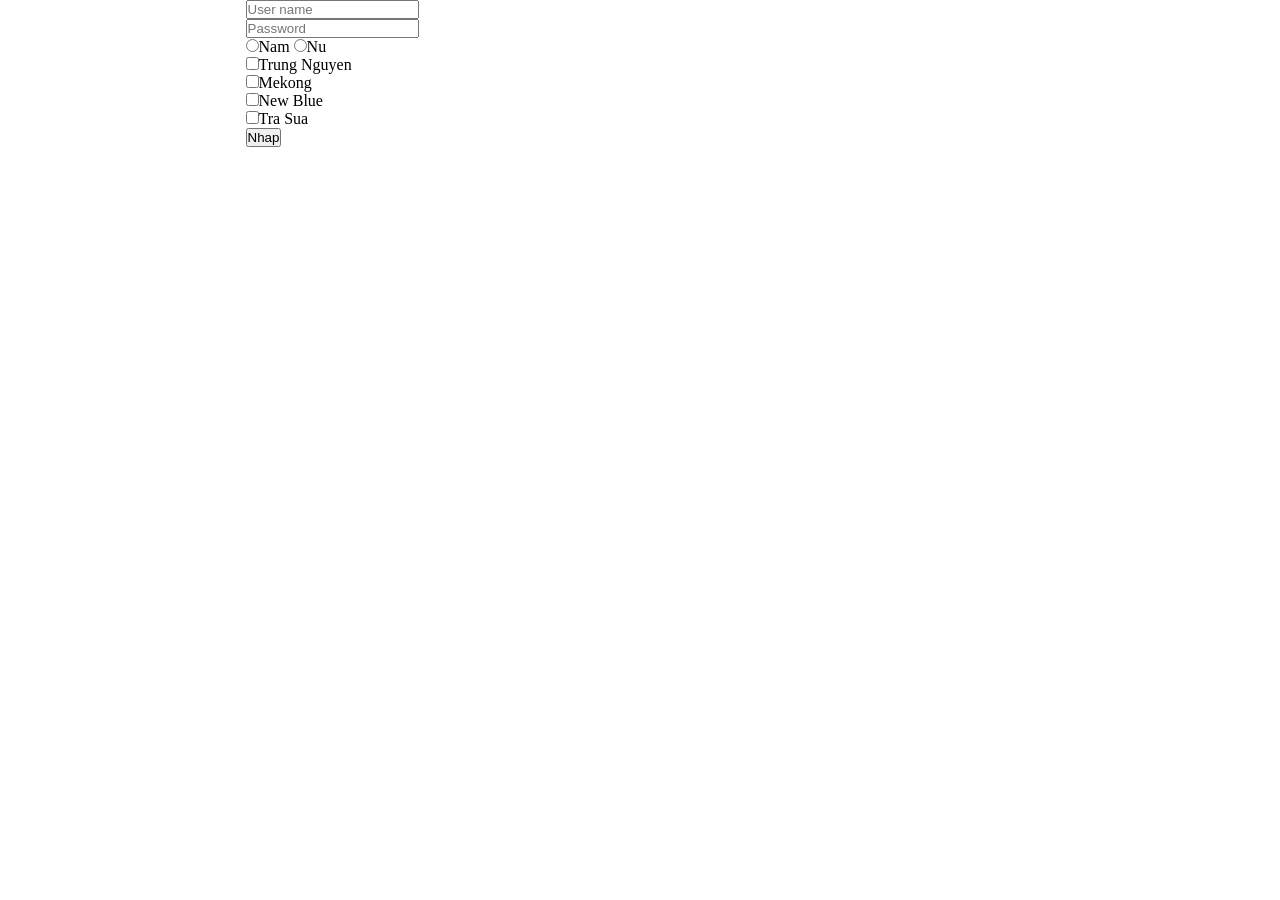
<file: html/index.html>
<!DOCTYPE html>
<html lang="en">

<head>
    <meta charset="utf-8">
    <meta name="author" content="Ha Manh Tien">
    <link rel="stylesheet" href="/css/style.css">
</head>

<body>
    <div class="wrapper">
        <form>
            <input type="text" id="txtus" placeholder="User name">
            <br>
            <input type="password" id="txtmk" placeholder="Password">
            <br>
            <input type="radio" name="gt" value="Nam">Nam
            <input type="radio" name="gt" value="Nu">Nu
            <br>
            <input type="checkbox" value="Trung Nguyen">Trung Nguyen
            <br>
            <input type="checkbox" value="Mekong">Mekong
            <br>
            <input type="checkbox" value="New Blue">New Blue
            <br>
            <input type="checkbox" value="Tra Sua">Tra Sua
            <br>
            <input type="button" value="Nhap" onclick="Nhap()">
            <br>
        </form>
    </div>
</body>
<script>
    function Nhap() {
        var tendn, mk;
        tendn = document.getElementById("txtus").value;
        mk = document.getElementById("txtmk").value;
        var cafe = new Array();

        var taphop = document.querySelectorAll("input[type='checkbox']");
        taphop.forEach(function(chk) {
            if (chk.checked)
                cafe.push(chk.value);
        });
        var gtinh;

        var taphopgt = document.querySelectorAll("input[type='radio']");
        taphopgt.forEach(function(ra) {
            if (ra.checked)
                gtinh = ra.value;
        })

        var w = window.open("info.html");

        localStorage.setItem("us", tendn)
        localStorage.setItem("pd", mk)
        localStorage.setItem("cf", cafe)
        localStorage.setItem("gt", gt)
    }
</script>

</html>
</file>
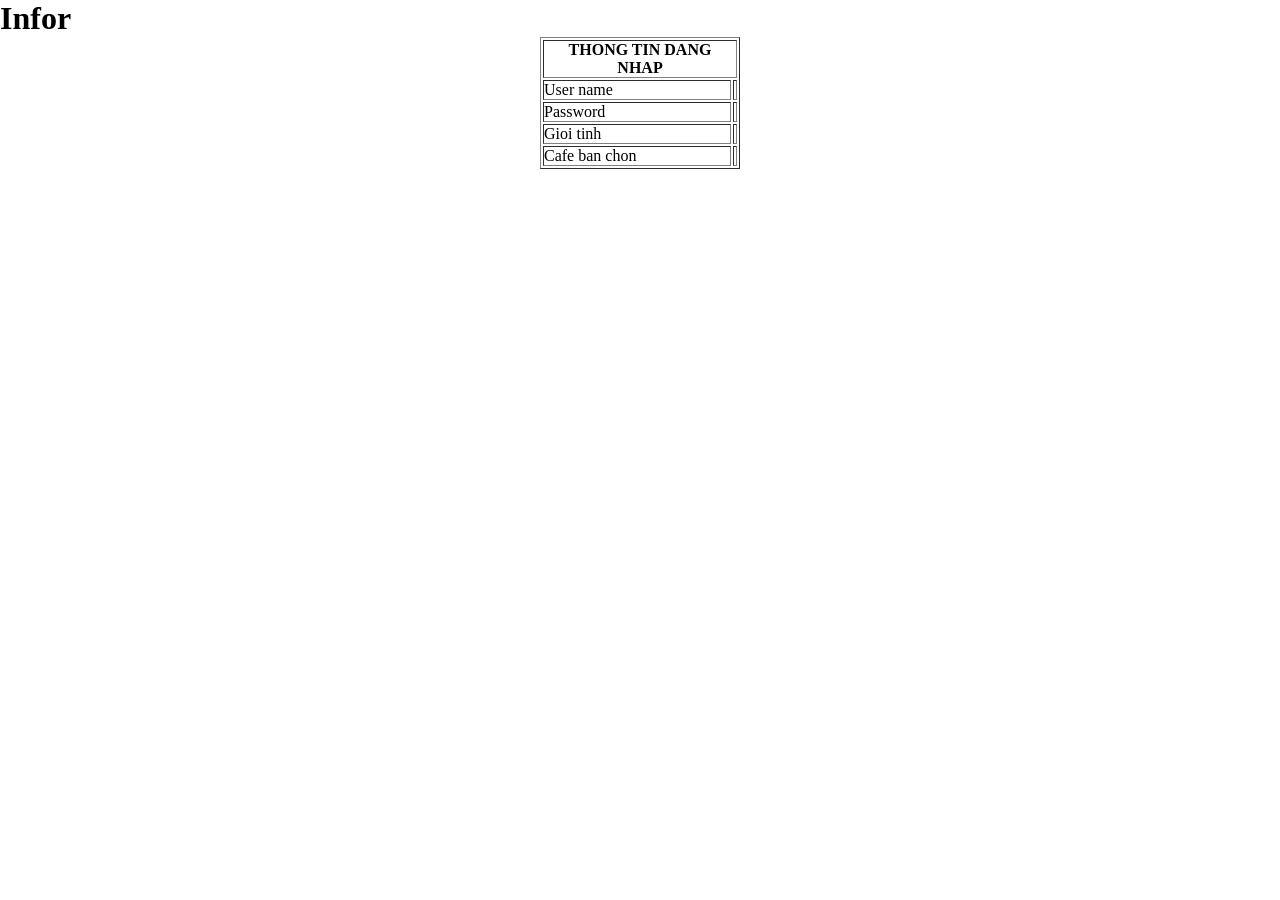
<file: html/info.html>
<!DOCTYPE html>
<html lang="en">

<head>
    <meta charset="utf-8">
    <meta name="author" content="Ha Manh Tien">
    <link rel="stylesheet" href="/css/style.css">
</head>

<body>
    <h1>Infor</h1>
    <table width="200" border="1">
        <tr>
            <th colspan="2">THONG TIN DANG NHAP</th>
        </tr>
        <tr>
            <td>User name</td>
            <td id="us">AAAA</td>
        </tr>
        <tr>
            <td>Password</td>
            <td id="pw">BBBB</td>
        </tr>
        <tr>
            <td>Gioi tinh</td>
            <td id="gen">DDDD</td>
        </tr>
        <tr>
            <td>Cafe ban chon</td>
            <td id="cf">CCCC</td>
        </tr>
    </table>
</body>
<script>
    var gt1, gt2, gt3, gt4;
    gt1 = localStorage.getItem("us");
    gt2 = localStorage.getItem("pd");
    gt3 = localStorage.getItem("cf");
    gt4 = localStorage.getItem("gt");

    document.getElementById("us").innerHTML = gt1;
    document.getElementById("pw").innerHTML = gt2;
    document.getElementById("cf").innerHTML = gt3;
    document.getElementById("gen").innerHTML = gt4;
</script>

</html>
</file>
<file: css/style.css>
* {
    margin: 0px auto;
    padding: 0px;
}

.wrapper {
    width: 789px;
    height: 500px;
}
</file>
